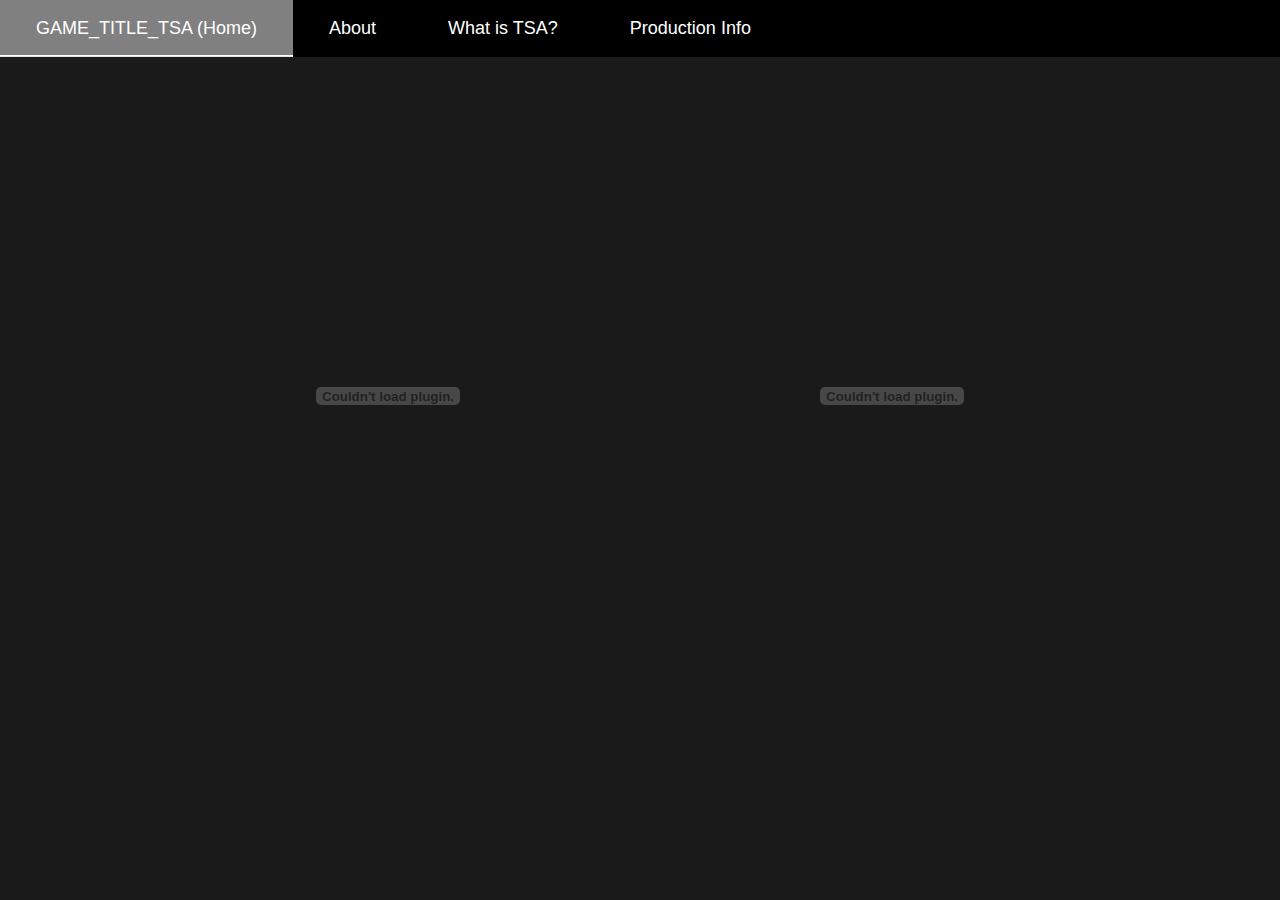
<file: production_info.html>
<!DOCTYPE html>
<html>
    <head>
		<link rel="stylesheet" href="index_main.css">
		<link rel="stylesheet" href="stylesheet_main.css">
		<link rel="stylesheet" href="index_menu.css">
        <linnk rel="stylesheet" href="production_main.css">
		<title>GAME_TITLE_TSA</title>

		<meta name="description" content="GAME_TITLE_TSA MADE BY US">
		<meta charset="UTF-8">
	</head>
  <body>
    <div class="ALL">


        <div class="menu">
            <a id="menutext2" href="/index.html"><p>GAME_TITLE_TSA (Home)</p></a> 
            <a id="menutext3" href="/about.html"><p>About</p></a>
            <a id="menutext4" href="/TSA.html"><p>What is TSA?</p></a>
            <a id="menutext5" href="/production_info.html"><p>Production Info</p></a>
        </div>

        <div class="pdf_holder">
            <object id="pdf_box" data='/images/testpdf.pdf' type="application/pdf" width="500" height="678"></object>
            <object id="pdf_box" data='/images/testpdf.pdf' type="application/pdf" width="500" height="678"></object>
        </div>

    <div>

  </body>
</html>
</file>
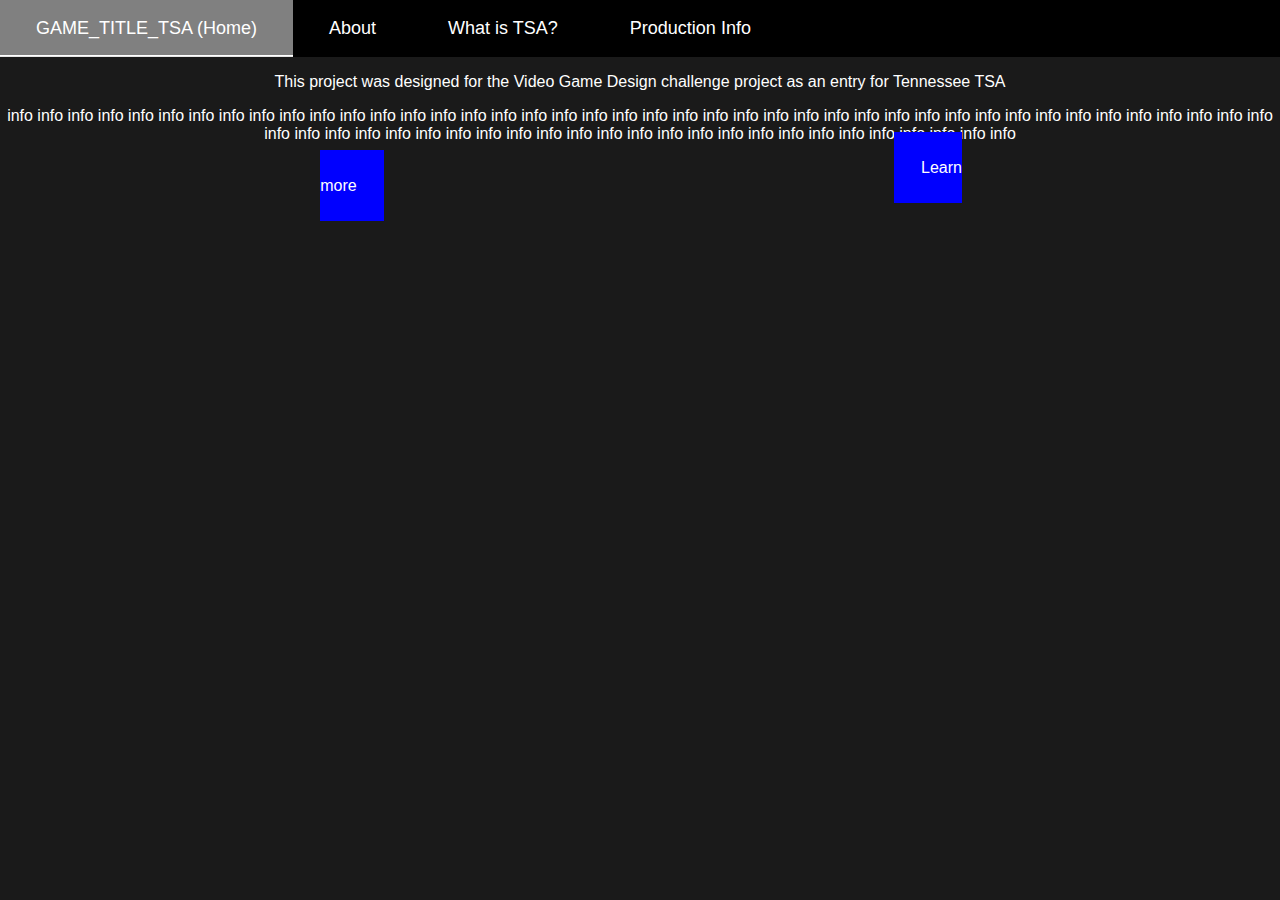
<file: TSA.html>
<!DOCTYPE html>
<html>
    <head>
		<link rel="stylesheet" href="index_main.css">
		<link rel="stylesheet" href="stylesheet_main.css">
		<link rel="stylesheet" href="index_menu.css">
        <link rel="stylesheet" href="TSA_main.css">
		<title>GAME_TITLE_TSA</title>

		<meta name="description" content="GAME_TITLE_TSA MADE BY US">
		<meta charset="UTF-8">
	</head>

<body>
    <div class="all">
        <div class="menu">
            <a id="menutext2" href="/index.html"><p>GAME_TITLE_TSA (Home)</p></a> 
            <a id="menutext3" href="/about.html"><p>About</p></a>
            <a id="menutext4" href="/TSA.html"><p>What is TSA?</p></a>
            <a id="menutext5" href="/production_info.html"><p>Production Info</p></a>
        </div>

        <div class="info1">
            <span class="info12"><p>This project was designed for the Video Game Design challenge project as an entry for Tennessee TSA</p></span>
            <span class="info13"><p>info info info info info info info info info info info info info info info info info info info info info info info info info info info info info info info info info info info info info info info info info info info info info info info info info info info info info info info info info info info info info info info info info info info</p></span>

            <span class="button1"><a id="button12" href="https://tsaweb.org/">Learn more</a></span>
            
        </div>

    </div>
</body>
</html>
</file>
<file: index_main.css>
body {
			touch-action: none;
			margin: 0;
			border: 0 none;
			padding: 0;
			text-align: center;
			background-color: black;
		}

		#canvas {
			display: block;
			margin: 0;
			color: white;
		}

		#canvas:focus {
			outline: none;
		}

		.godot {
			font-family: 'Noto Sans', 'Droid Sans', Arial, sans-serif;
			color: #e0e0e0;
			background-color: #3b3943;
			background-image: linear-gradient(to bottom, #403e48, #35333c);
			border: 1px solid #45434e;
			box-shadow: 0 0 1px 1px #2f2d35;
		}


		/* Status display
		 * ============== */

		#status {
			position: absolute;
			left: 0;
			top: 0;
			right: 0;
			bottom: 0;
			display: flex;
			justify-content: center;
			align-items: center;
			/* don't consume click events - make children visible explicitly */
			visibility: hidden;
		}

		#status-progress {
			width: 366px;
			height: 7px;
			background-color: #38363A;
			border: 1px solid #444246;
			padding: 1px;
			box-shadow: 0 0 2px 1px #1B1C22;
			border-radius: 2px;
			visibility: visible;
		}

		@media only screen and (orientation:portrait) {
			#status-progress {
				width: 61.8%;
			}
		}

		#status-progress-inner {
			height: 100%;
			width: 0;
			box-sizing: border-box;
			transition: width 0.5s linear;
			background-color: #202020;
			border: 1px solid #222223;
			box-shadow: 0 0 1px 1px #27282E;
			border-radius: 3px;
		}

		#status-indeterminate {
			height: 42px;
			visibility: visible;
			position: relative;
		}

		#status-indeterminate > div {
			width: 4.5px;
			height: 0;
			border-style: solid;
			border-width: 9px 3px 0 3px;
			border-color: #2b2b2b transparent transparent transparent;
			transform-origin: center 21px;
			position: absolute;
		}

		#status-indeterminate > div:nth-child(1) { transform: rotate( 22.5deg); }
		#status-indeterminate > div:nth-child(2) { transform: rotate( 67.5deg); }
		#status-indeterminate > div:nth-child(3) { transform: rotate(112.5deg); }
		#status-indeterminate > div:nth-child(4) { transform: rotate(157.5deg); }
		#status-indeterminate > div:nth-child(5) { transform: rotate(202.5deg); }
		#status-indeterminate > div:nth-child(6) { transform: rotate(247.5deg); }
		#status-indeterminate > div:nth-child(7) { transform: rotate(292.5deg); }
		#status-indeterminate > div:nth-child(8) { transform: rotate(337.5deg); }

		#status-notice {
			margin: 0 100px;
			line-height: 1.3;
			visibility: visible;
			padding: 4px 6px;
			visibility: visible;
		}
</file>
<file: stylesheet_main.css>
/* Begin Stylesheet */

/* main background info */
body {
    background-color: rgb(26, 26, 26);
}

/* Text Style */
a {
    font-family: "San Francisco", sans-serif;
    font-weight: 100
}

/* fonts */
@font-face {
    font-family: "San Francisco";
    font-weight: 400;
    src: url("https://applesocial.s3.amazonaws.com/assets/styles/fonts/sanfrancisco/sanfranciscodisplay-regular-webfont.woff");
  }


/* PDF view for production_info.html */
#pdf {
    margin-left: 10%;
}
</file>
<file: index_menu.css>
/* Menu */
.menu {
    overflow: hidden;
    background-color: #000000;
    top: 0px;
    width: 100%;
  }
  .menu a {
    float: left;
    display: block;
    color: #E4E4E4;
    text-align: center;
    padding: 0vh 4vh;
    text-decoration: none;
  }/* Menu */
  #menutext1 {
    background: linear-gradient(currentColor 0 0) bottom left/var(--underline-width, 0%) 0.1em no-repeat;
    color: white;
    display: inline-block;
    text-decoration: none;
    transition: background-size 0.5s;
}
#menutext1:hover {
    --underline-width: 100%;
    background-color: grey;
    transition: 0.5s;
  }

  #menutext2 {
    background: linear-gradient(currentColor 0 0) bottom left/var(--underline-width, 0%) 0.1em no-repeat;
    color: white;
    display: inline-block;
    text-decoration: none;
    transition: background-size 0.5s;
}
#menutext2:hover {
    --underline-width: 100%;
    background-color: grey;
    transition: 0.5s;
  }

  #menutext3 {
    background: linear-gradient(currentColor 0 0) bottom left/var(--underline-width, 0%) 0.1em no-repeat;
    color: white;
    display: inline-block;
    text-decoration: none;
    transition: background-size 0.5s;
}
#menutext3:hover {
    --underline-width: 100%;
    background-color: grey;
    transition: 0.5s;
  }

  #menutext4 {
    background: linear-gradient(currentColor 0 0) bottom left/var(--underline-width, 0%) 0.1em no-repeat;
    color: white;
    display: inline-block;
    text-decoration: none;
    transition: background-size 0.5s;
}
#menutext4:hover {
    --underline-width: 100%;
    background-color: grey;
    transition: 0.5s;
  }

  #menutext5 {
    background: linear-gradient(currentColor 0 0) bottom left/var(--underline-width, 0%) 0.1em no-repeat;
    color: white;
    display: inline-block;
    text-decoration: none;
    transition: background-size 0.5s;
}
#menutext5:hover {
    --underline-width: 100%;
    background-color: grey;
    transition: 0.5s;
  }

  #menutext6 {
    background: linear-gradient(currentColor 0 0) bottom left/var(--underline-width, 0%) 0.1em no-repeat;
    color: white;
    display: inline-block;
    text-decoration: none;
    transition: background-size 0.5s;
    font-family: "San Francisco", sans-serif;
    font-weight: 400;
}
#menutext6:hover {
    --underline-width: 100%;
    background-color: grey;
    transition: 0.5s;
  }
#menutext2,#menutext3,#menutext4,#menutext5 {
    font-size: 2vh;
}
</file>
<file: TSA_main.css>
#oioioi {
    padding: 3vh;
    background-color: rgb(69, 69, 69);
    text-decoration: none;
}
.info12,.info13 {
    color: white;
    font-family: "San Francisco", sans-serif;
    text-align: center;
}
#button12 {
    color:white;
    text-decoration: none;
    padding: 3vh;
    background: blue;
    margin-top: ;
    margin-left: 45%;
    margin-right: 45%;
}
</file>
